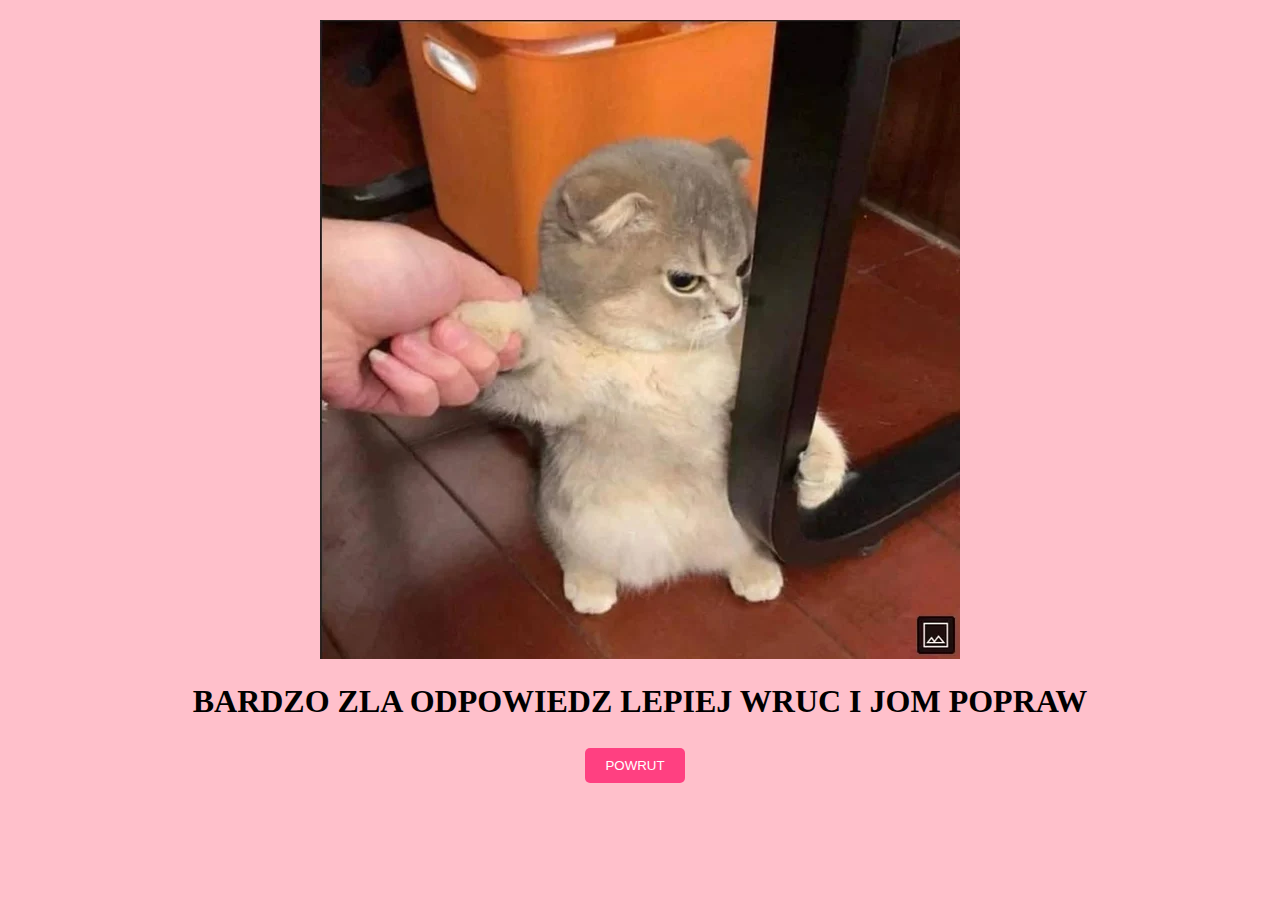
<file: confirmation-no.html>
<!DOCTYPE html>
<html lang="pl">
<head>
    <meta charset="UTF-8">
    <meta name="viewport" content="width=device-width, initial-scale=1.0">
    <link rel="stylesheet" href="style.css">
</head>
<body>

    <div class="confirmation-message">
        <img src="madcat.png" alt="Potwierdzenie Obrazek">
        <h1>BARDZO ZLA ODPOWIEDZ LEPIEJ WRUC I JOM POPRAW<h1>
            <div class="powrut">
                <button onclick="redirectToMain()">POWRUT</button>
    </div>
    <script>
        function redirectToMain() {
            window.location.href = 'index.html';
        }
    
    </script>
</body>
</html>
</file>
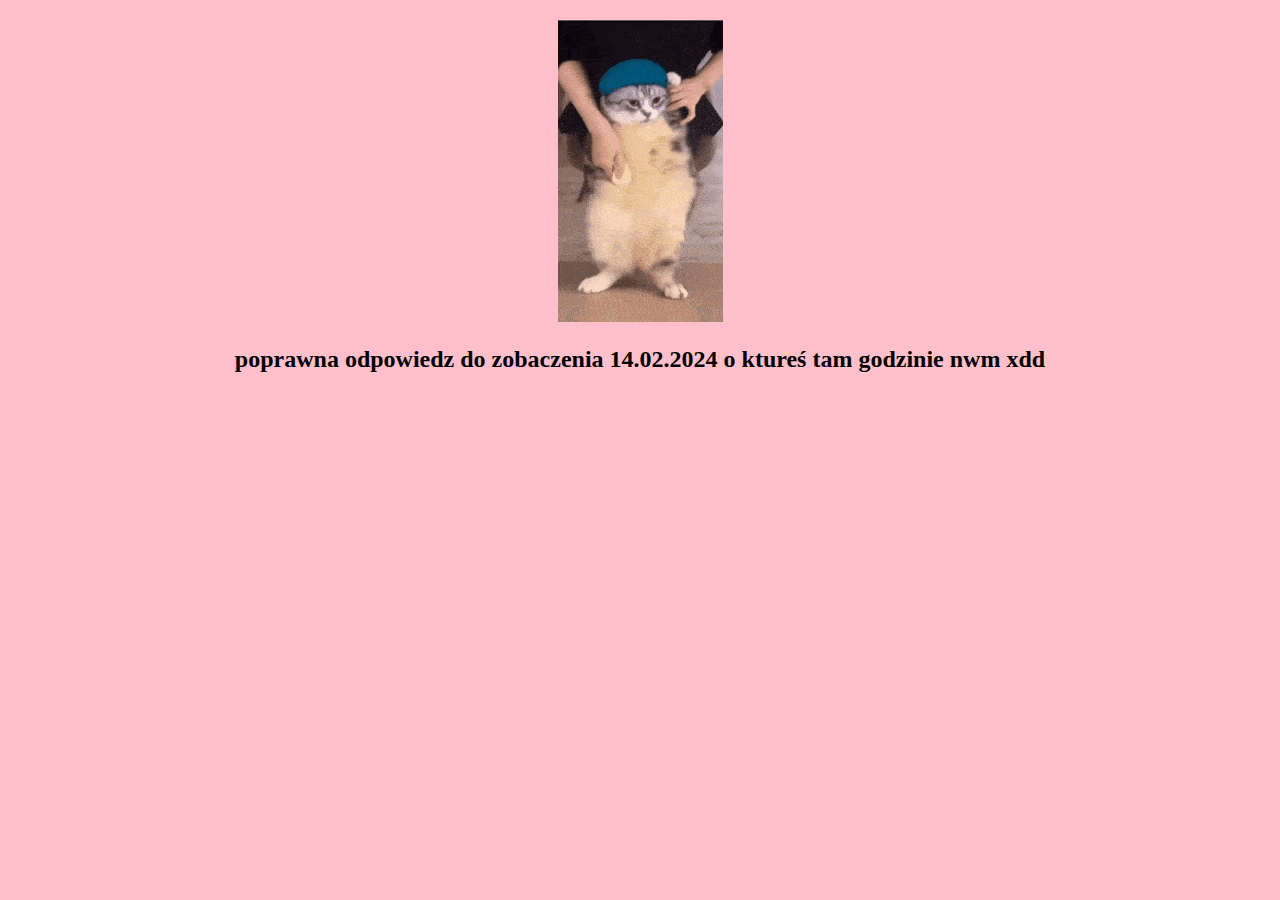
<file: confirmation-yes.html>
<!DOCTYPE html>
<html lang="pl">
<head>
    <meta charset="UTF-8">
    <meta name="viewport" content="width=device-width, initial-scale=1.0">
    <link rel="stylesheet" href="style.css">
</head>
<body>

    <div class="confirmation-message">
        <img src="yay.gif" alt="Potwierdzenie GIF">
        <h2>poprawna odpowiedz do zobaczenia 14.02.2024 o ktureś tam godzinie nwm xdd</h2>
    </div>

</body>
</html>
</file>
<file: style.css>
body {
  background-color: pink;
  margin: 0;
  padding: 0;
  font-family: fantasy;
}

.header-container {
  text-align: center;
  padding: 20px;
  background-color: pink;
  position: relative;
}

.animated-gif {
  max-width: 12%;
  height: auto;
  display: block;
  margin: 0 auto;
}

.valentine-question {
  margin-top: 20px;
}

button {
  padding: 10px 20px;
  background-color: #ff4081; /* Różowy kolor */
  color: white;
  border: none;
  border-radius: 5px;
  cursor: pointer;
  margin-right: 10px;
}

button:hover {
  background-color: #d81b60; /* Ciemniejszy odcień różowego przy najechaniu kursorem */
}

h1 {
  margin-top: 20px;
}

header, footer {
  text-align: center;
  padding: 20px;
  background-color: white;
}

main {
  padding: 20px;
}

.confirmation-message {
  text-align: center;
  padding: 20px;
  background-color: pink;
}
</file>
